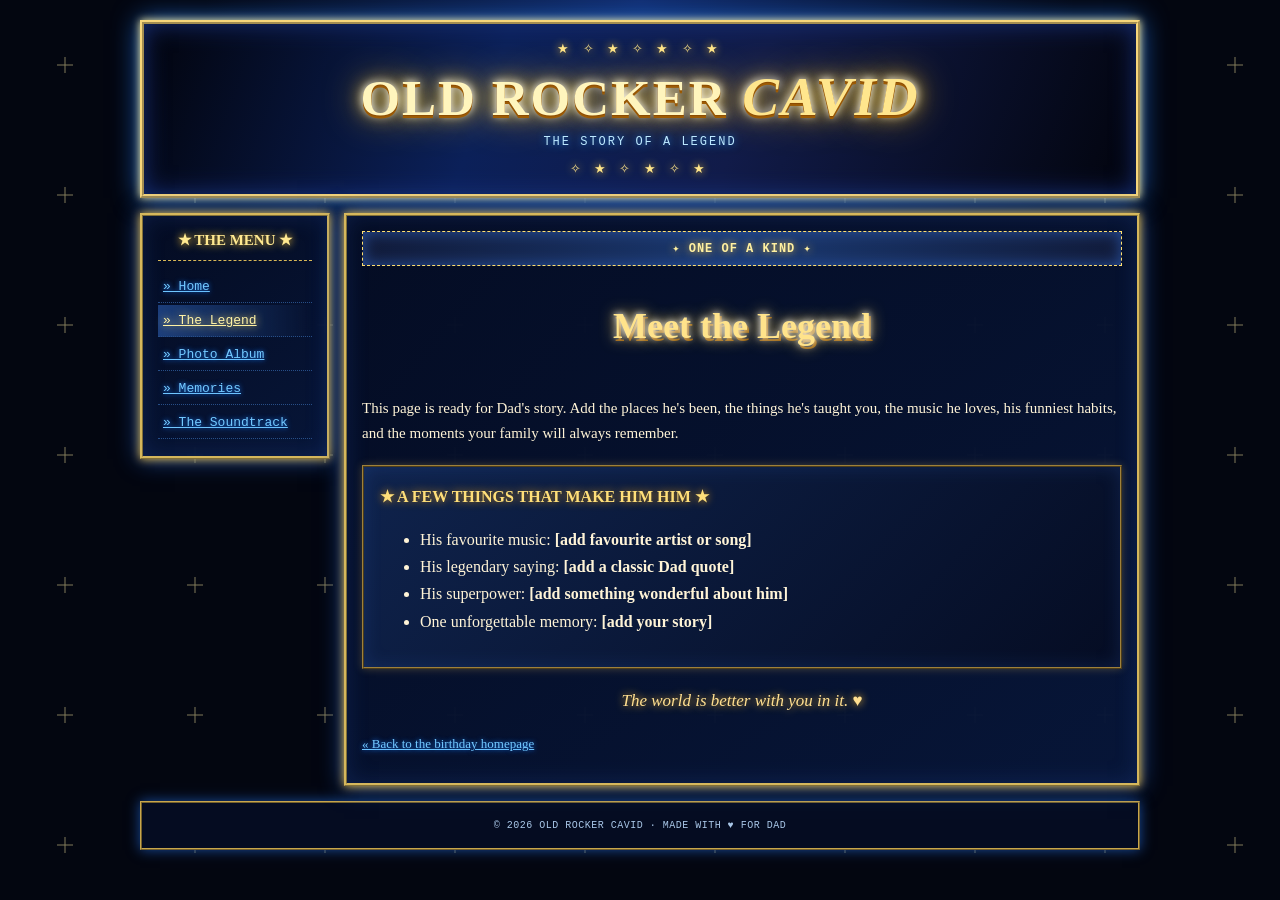
<file: about.html>
<!DOCTYPE html>
<html lang="en">
<head><meta charset="UTF-8"><meta name="viewport" content="width=device-width, initial-scale=1"><title>OLD ROCKER CAVID — The Legend</title><link rel="stylesheet" href="style.css"></head>
<body class="inside-page">
<header class="site-header"><div class="header-stars">★ ✧ ★ ✧ ★ ✧ ★</div><h1>OLD ROCKER <span>CAVID</span></h1><p class="tagline">THE STORY OF A LEGEND</p><div class="header-stars">✧ ★ ✧ ★ ✧ ★</div></header>
<div class="page-wrap"><nav class="sidebar"><h2>★ THE MENU ★</h2><a href="home.html">» Home</a><a class="active" href="about.html">» The Legend</a><a href="gallery.html">» Photo Album</a><a href="memories.html">» Memories</a><a href="music.html">» The Soundtrack</a></nav>
<main class="content"><div class="notice">✦ ONE OF A KIND ✦</div><h2 class="gold-heading">Meet the Legend</h2><p>This page is ready for Dad's story. Add the places he's been, the things he's taught you, the music he loves, his funniest habits, and the moments your family will always remember.</p><div class="content-panel"><h3>★ A FEW THINGS THAT MAKE HIM HIM ★</h3><ul><li>His favourite music: <strong>[add favourite artist or song]</strong></li><li>His legendary saying: <strong>[add a classic Dad quote]</strong></li><li>His superpower: <strong>[add something wonderful about him]</strong></li><li>One unforgettable memory: <strong>[add your story]</strong></li></ul></div><p class="signature">The world is better with you in it. ♥</p><p class="back-link"><a href="home.html">« Back to the birthday homepage</a></p></main></div>
<footer class="site-footer"><p>© 2026 OLD ROCKER CAVID · MADE WITH ♥ FOR DAD</p></footer><script src="script.js"></script></body></html>
</file>
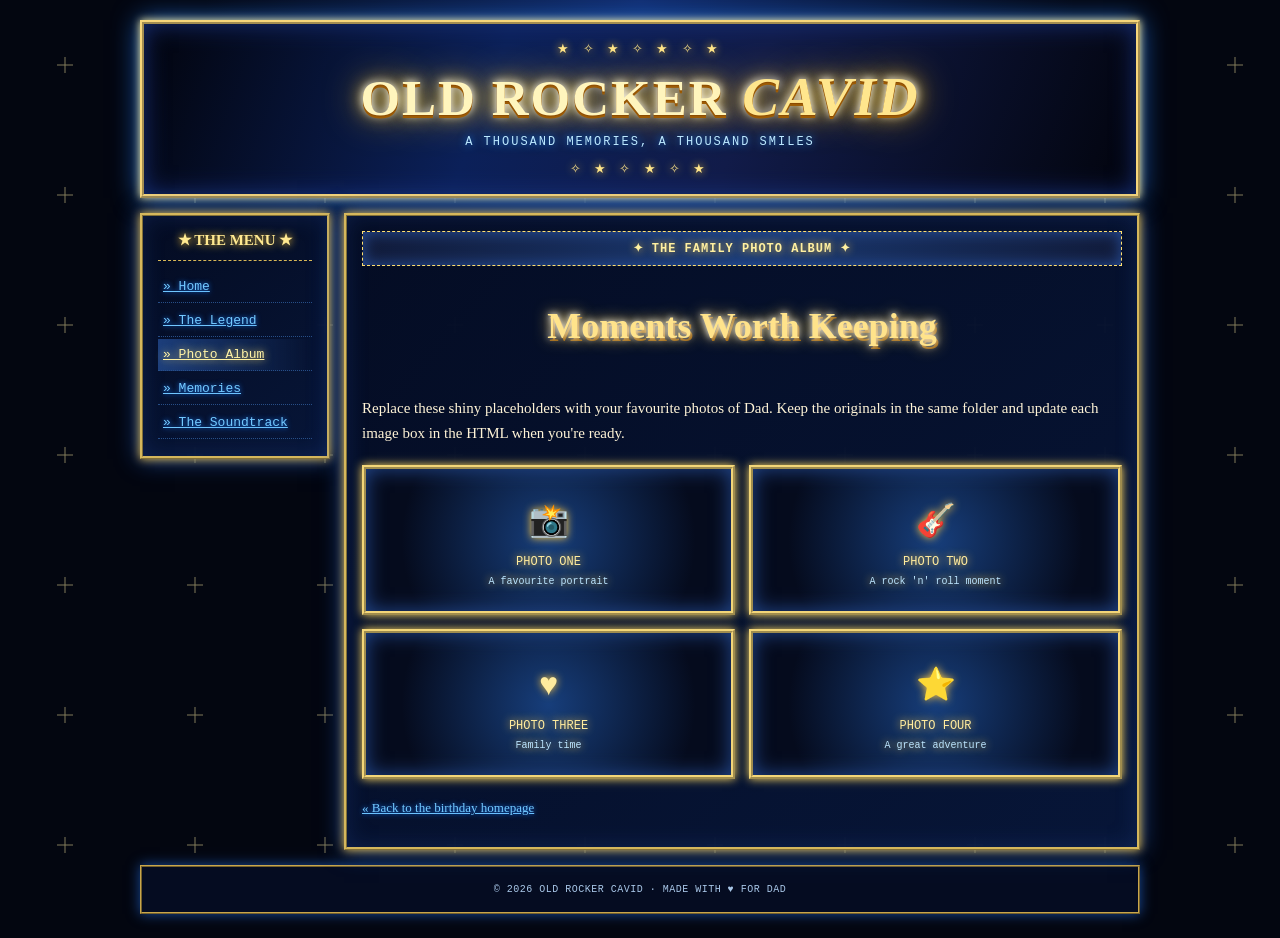
<file: gallery.html>
<!DOCTYPE html>
<html lang="en">
<head><meta charset="UTF-8"><meta name="viewport" content="width=device-width, initial-scale=1"><title>OLD ROCKER CAVID — Photo Album</title><link rel="stylesheet" href="style.css"></head>
<body class="inside-page">
<header class="site-header"><div class="header-stars">★ ✧ ★ ✧ ★ ✧ ★</div><h1>OLD ROCKER <span>CAVID</span></h1><p class="tagline">A THOUSAND MEMORIES, A THOUSAND SMILES</p><div class="header-stars">✧ ★ ✧ ★ ✧ ★</div></header>
<div class="page-wrap"><nav class="sidebar"><h2>★ THE MENU ★</h2><a href="home.html">» Home</a><a href="about.html">» The Legend</a><a class="active" href="gallery.html">» Photo Album</a><a href="memories.html">» Memories</a><a href="music.html">» The Soundtrack</a></nav>
<main class="content"><div class="notice">✦ THE FAMILY PHOTO ALBUM ✦</div><h2 class="gold-heading">Moments Worth Keeping</h2><p>Replace these shiny placeholders with your favourite photos of Dad. Keep the originals in the same folder and update each image box in the HTML when you're ready.</p><div class="gallery-grid"><div class="gallery-placeholder"><span>📸</span><strong>PHOTO ONE</strong><small>A favourite portrait</small></div><div class="gallery-placeholder"><span>🎸</span><strong>PHOTO TWO</strong><small>A rock 'n' roll moment</small></div><div class="gallery-placeholder"><span>♥</span><strong>PHOTO THREE</strong><small>Family time</small></div><div class="gallery-placeholder"><span>⭐</span><strong>PHOTO FOUR</strong><small>A great adventure</small></div></div><p class="back-link"><a href="home.html">« Back to the birthday homepage</a></p></main></div>
<footer class="site-footer"><p>© 2026 OLD ROCKER CAVID · MADE WITH ♥ FOR DAD</p></footer><script src="script.js"></script></body></html>
</file>
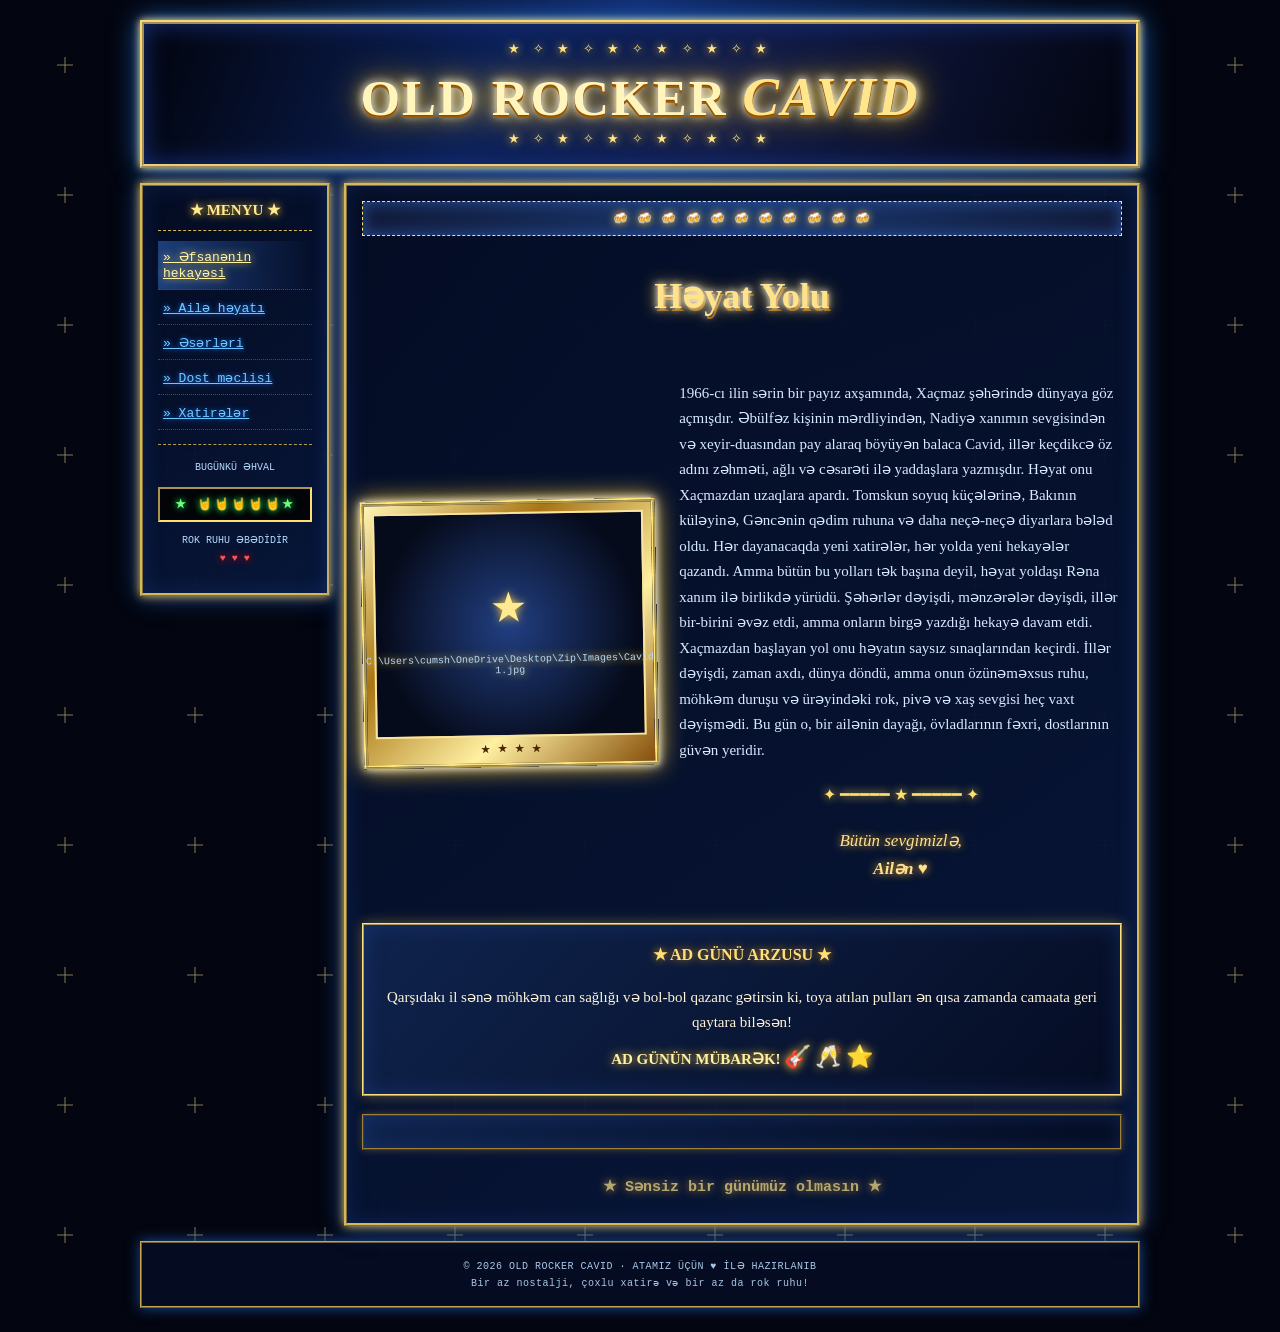
<file: home.html>
<!DOCTYPE html>
<html lang="az">
<head>
  <meta charset="UTF-8">
  <meta name="viewport" content="width=device-width, initial-scale=1">
  <title>OLD ROCKER CAVID — Ad Gününə Həsr Olunur</title>
  <link rel="stylesheet" href="style.css">
</head>
<body class="inside-page">
  <header class="site-header">
    <div class="header-stars">★ ✧ ★ ✧ ★ ✧ ★ ✧ ★ ✧ ★</div>
    <h1>OLD ROCKER <span>CAVID</span></h1>
    <div class="header-stars">★ ✧ ★ ✧ ★ ✧ ★ ✧ ★ ✧ ★</div>
  </header>
  <div class="page-wrap">
    <nav class="sidebar">
      <h2>★ MENYU ★</h2>
      <a class="active" href="home.html">» Əfsanənin hekayəsi</a>
      <a href="about.html">» Ailə həyatı</a>
      <a href="gallery.html">» Əsərləri </a>
      <a href="memories.html">» Dost məclisi</a>
      <a href="music.html">» Xatirələr</a>
      <div class="sidebar-rule"></div>
      <p class="side-note">BUGÜNKÜ ƏHVAL</p>
      <div class="party-counter">★ 🤘🤘🤘🤘🤘★</div>
      <p class="side-note">ROK RUHU ƏBƏDİDİR<br><span class="heart">♥ ♥ ♥</span></p>
    </nav>
    <main class="content">
      <div class="notice">🍻 🍻 🍻 🍻 🍻 🍻 🍻 🍻 🍻 🍻 🍻</div>
      <h2 class="gold-heading">Həyat Yolu</h2>
      <div class="hero-grid">
        <div class="photo-frame">
          <div class="photo-placeholder">
            <span class="photo-star">★</span>
            <small>C:\Users\cumsh\OneDrive\Desktop\Zip\Images\Cavid 1.jpg</small>
          </div>
          <div class="frame-caption">★ ★ ★ ★</div>
        </div>
        <div class="hero-copy">
          <p>1966-cı ilin sərin bir payız axşamında, Xaçmaz şəhərində dünyaya göz açmışdır. Əbülfəz kişinin mərdliyindən, Nadiyə xanımın sevgisindən və xeyir-duasından pay alaraq böyüyən balaca Cavid, illər keçdikcə öz adını zəhməti, ağlı və cəsarəti ilə yaddaşlara yazmışdır. Həyat onu Xaçmazdan uzaqlara apardı. Tomskun soyuq küçələrinə, Bakının küləyinə, Gəncənin qədim ruhuna və daha neçə-neçə diyarlara bələd oldu. Hər dayanacaqda yeni xatirələr, hər yolda yeni hekayələr qazandı. Amma bütün bu yolları tək başına deyil, həyat yoldaşı Rəna xanım ilə birlikdə yürüdü. Şəhərlər dəyişdi, mənzərələr dəyişdi, illər bir-birini əvəz etdi, amma onların birgə yazdığı hekayə davam etdi. Xaçmazdan başlayan yol onu həyatın saysız sınaqlarından keçirdi. İllər dəyişdi, zaman axdı, dünya döndü, amma onun özünəməxsus ruhu, möhkəm duruşu və ürəyindəki rok, pivə və xaş sevgisi heç vaxt dəyişmədi. Bu gün o, bir ailənin dayağı, övladlarının fəxri, dostlarının güvən yeridir. </p>
          <div class="shiny-rule">✦ ━━━━━ ★ ━━━━━ ✦</div>
          <p class="signature">Bütün sevgimizlə,<br><strong>Ailən</strong> ♥</p>
        </div>
      </div>
      <div class="content-panel birthday-panel">
        <h3>★ AD GÜNÜ ARZUSU ★</h3>
        <p>Qarşıdakı il sənə möhkəm can sağlığı və bol-bol qazanc gətirsin ki, toya atılan pulları ən qısa zamanda camaata geri qaytara biləsən!</p>
        <p class="big-wish">AD GÜNÜN MÜBARƏK! <span>🎸</span> <span>🥂</span> <span>⭐</span></p>
      </div>
      <div class="content-panel two-column">
        <div>
        </div>
      </div>
      <p class="blink-line">★ Sənsiz bir günümüz olmasın ★</p>
    </main>
  </div>
  <footer class="site-footer">
    <p>© 2026 OLD ROCKER CAVID · ATAMIZ ÜÇÜN ♥ İLƏ HAZIRLANIB</p>
    <p>Bir az nostalji, çoxlu xatirə və bir az da rok ruhu!</p>
  </footer>
  <script src="script.js"></script>
</body>
</html>
</file>
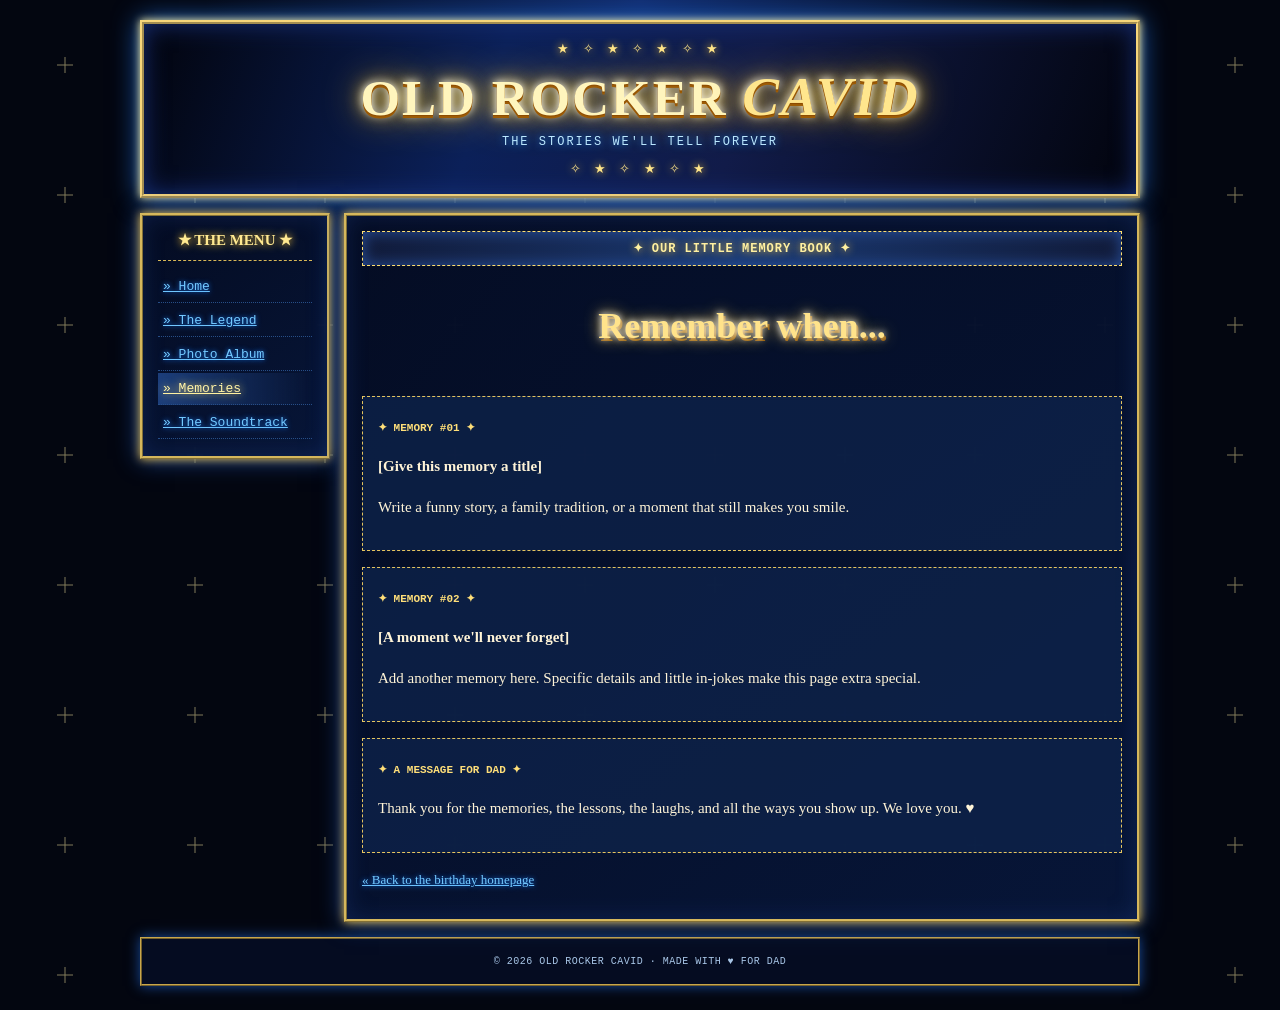
<file: memories.html>
<!DOCTYPE html>
<html lang="en">
<head><meta charset="UTF-8"><meta name="viewport" content="width=device-width, initial-scale=1"><title>OLD ROCKER CAVID — Memories</title><link rel="stylesheet" href="style.css"></head>
<body class="inside-page">
<header class="site-header"><div class="header-stars">★ ✧ ★ ✧ ★ ✧ ★</div><h1>OLD ROCKER <span>CAVID</span></h1><p class="tagline">THE STORIES WE'LL TELL FOREVER</p><div class="header-stars">✧ ★ ✧ ★ ✧ ★</div></header>
<div class="page-wrap"><nav class="sidebar"><h2>★ THE MENU ★</h2><a href="home.html">» Home</a><a href="about.html">» The Legend</a><a href="gallery.html">» Photo Album</a><a class="active" href="memories.html">» Memories</a><a href="music.html">» The Soundtrack</a></nav>
<main class="content"><div class="notice">✦ OUR LITTLE MEMORY BOOK ✦</div><h2 class="gold-heading">Remember when...</h2><div class="memory-card"><span>✦ MEMORY #01 ✦</span><p><strong>[Give this memory a title]</strong></p><p>Write a funny story, a family tradition, or a moment that still makes you smile.</p></div><div class="memory-card"><span>✦ MEMORY #02 ✦</span><p><strong>[A moment we'll never forget]</strong></p><p>Add another memory here. Specific details and little in-jokes make this page extra special.</p></div><div class="memory-card"><span>✦ A MESSAGE FOR DAD ✦</span><p>Thank you for the memories, the lessons, the laughs, and all the ways you show up. We love you. ♥</p></div><p class="back-link"><a href="home.html">« Back to the birthday homepage</a></p></main></div>
<footer class="site-footer"><p>© 2026 OLD ROCKER CAVID · MADE WITH ♥ FOR DAD</p></footer><script src="script.js"></script></body></html>
</file>
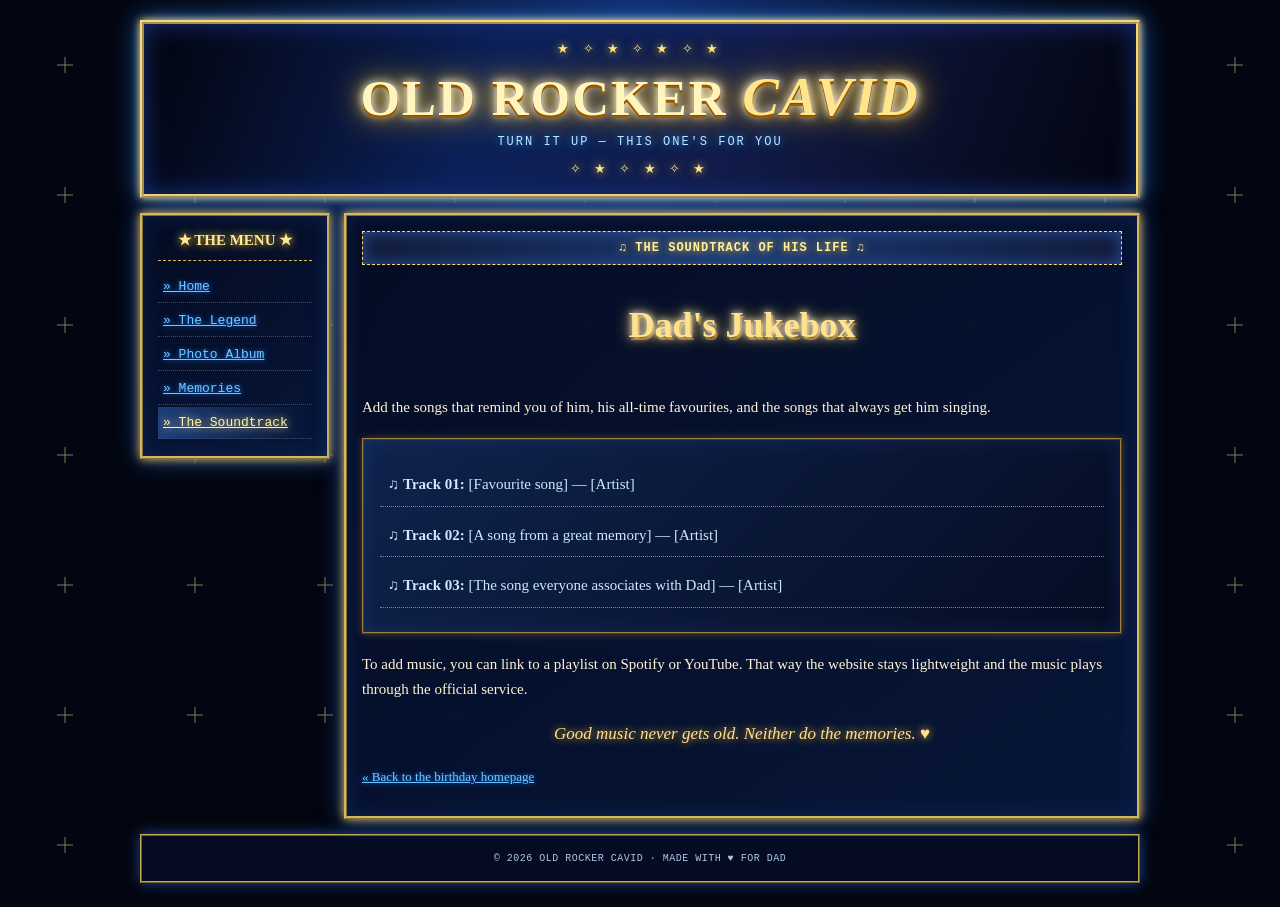
<file: music.html>
<!DOCTYPE html>
<html lang="en">
<head><meta charset="UTF-8"><meta name="viewport" content="width=device-width, initial-scale=1"><title>OLD ROCKER CAVID — The Soundtrack</title><link rel="stylesheet" href="style.css"></head>
<body class="inside-page">
<header class="site-header"><div class="header-stars">★ ✧ ★ ✧ ★ ✧ ★</div><h1>OLD ROCKER <span>CAVID</span></h1><p class="tagline">TURN IT UP — THIS ONE'S FOR YOU</p><div class="header-stars">✧ ★ ✧ ★ ✧ ★</div></header>
<div class="page-wrap"><nav class="sidebar"><h2>★ THE MENU ★</h2><a href="home.html">» Home</a><a href="about.html">» The Legend</a><a href="gallery.html">» Photo Album</a><a href="memories.html">» Memories</a><a class="active" href="music.html">» The Soundtrack</a></nav>
<main class="content"><div class="notice">♫ THE SOUNDTRACK OF HIS LIFE ♫</div><h2 class="gold-heading">Dad's Jukebox</h2><p>Add the songs that remind you of him, his all-time favourites, and the songs that always get him singing.</p><div class="content-panel music-list"><p>♫ <strong>Track 01:</strong> [Favourite song] — [Artist]</p><p>♫ <strong>Track 02:</strong> [A song from a great memory] — [Artist]</p><p>♫ <strong>Track 03:</strong> [The song everyone associates with Dad] — [Artist]</p></div><p>To add music, you can link to a playlist on Spotify or YouTube. That way the website stays lightweight and the music plays through the official service.</p><p class="signature">Good music never gets old. Neither do the memories. ♥</p><p class="back-link"><a href="home.html">« Back to the birthday homepage</a></p></main></div>
<footer class="site-footer"><p>© 2026 OLD ROCKER CAVID · MADE WITH ♥ FOR DAD</p></footer><script src="script.js"></script></body></html>
</file>
<file: style.css>
/* OLD ROCKER CAVID — extra-shiny early-2000s birthday edition */
:root{--night:#030513;--navy:#081943;--blue:#1458a0;--ice:#9bdcff;--gold:#ffdf70;--gold2:#fff5bd;--red:#ff493d;--cream:#fff4d7;--violet:#a78bfa}
*{box-sizing:border-box}
html{min-height:100%;scroll-behavior:smooth}
body{margin:0;color:var(--cream);background:#02030b url("data:image/svg+xml,%3Csvg xmlns='http://www.w3.org/2000/svg' width='160' height='160' viewBox='0 0 160 160'%3E%3Cg fill='%23ffffff' opacity='.65'%3E%3Ccircle cx='14' cy='22' r='1'/%3E%3Ccircle cx='97' cy='37' r='.8'/%3E%3Ccircle cx='54' cy='111' r='1'/%3E%3Ccircle cx='143' cy='133' r='.8'/%3E%3C/g%3E%3Cg stroke='%23bfe5ff' stroke-width='.7' opacity='.8'%3E%3Cpath d='M32 55v12M26 61h12M122 82v10M117 87h10'/%3E%3C/g%3E%3C/svg%3E");font:16px Georgia,'Times New Roman',serif}
a{color:#73c9ff;text-shadow:0 0 5px #197aff}a:visited{color:#d6aaff}a:hover{color:#fff5a8;background:#173b78;text-shadow:0 0 9px #ffe680}
.welcome-page{min-height:100vh;display:grid;place-items:center;overflow:hidden;background:radial-gradient(ellipse at 50% 15%,#162e78 0,#080f32 35%,#02030b 72%)}
.sparkles{position:fixed;inset:0;pointer-events:none;opacity:.8;background-image:radial-gradient(2px 2px at 12% 18%,#fff 50%,transparent 60%),radial-gradient(2px 2px at 75% 25%,#ffeaa0 50%,transparent 60%),radial-gradient(3px 3px at 85% 72%,#fff 50%,transparent 60%),radial-gradient(1px 1px at 44% 86%,#8bd6ff 50%,transparent 60%),radial-gradient(2px 2px at 26% 65%,#fff 50%,transparent 60%);background-size:190px 170px,230px 210px,270px 230px,210px 200px,240px 220px;animation:twinkle 3s steps(2,end) infinite}
@keyframes twinkle{0%,100%{opacity:.45;filter:brightness(.9)}50%{opacity:1;filter:brightness(1.6)}}
.welcome-box{position:relative;width:min(92%,640px);text-align:center;padding:35px 28px 26px;border:4px ridge #ffe7a0;outline:2px solid #b87a18;outline-offset:7px;background:linear-gradient(145deg,rgba(5,10,31,.98),rgba(12,27,73,.97),rgba(3,5,18,.98));box-shadow:0 0 15px #fff2a5,0 0 38px #e4a735,0 0 75px #163dbe,inset 0 0 35px #1c3f9c;animation:goldPulse 3s ease-in-out infinite}
@keyframes goldPulse{0%,100%{box-shadow:0 0 12px #fff2a5,0 0 32px #d89b2a,0 0 65px #163dbe,inset 0 0 30px #1c3f9c}50%{box-shadow:0 0 22px #fff,0 0 55px #ffd55e,0 0 90px #416dff,inset 0 0 45px #2b54bc}}
.tiny-top,.tiny-bottom,.under-construction{font:11px 'Courier New',monospace;letter-spacing:2px;color:#c5e4ff}
h1{margin:19px 0 11px;color:var(--gold2);font-size:clamp(36px,8vw,68px);line-height:.94;letter-spacing:2px;text-shadow:0 1px 0 #8c4b00,0 3px 0 #9d5b04,0 0 8px #fff,0 0 18px #ffd84c,0 0 38px #ffb400}
h1 span{font-family:'Brush Script MT','Segoe Script',cursive;color:#ffe68d;font-size:1.08em;font-style:italic}
.ornament{margin:20px 0;color:#ffdb65;letter-spacing:8px;text-shadow:0 0 10px #ffc83d}
.welcome-copy{color:#fff0a4;letter-spacing:3px;font:bold 14px 'Courier New',monospace;text-shadow:0 0 10px #ffbe33}
.welcome-note{color:#c7e7ff;line-height:1.8;font-style:italic;text-shadow:0 0 8px #167dff}
.enter-link{display:inline-block;margin:20px 0 25px;padding:14px 22px;color:#fff8c8!important;text-decoration:none;font:bold 16px 'Courier New',monospace;letter-spacing:2px;border:3px ridge #fff0a1;background:linear-gradient(#ff6b25,#b60a12 55%,#5c0615);box-shadow:0 0 10px #ffed91,0 0 25px #ff431b,5px 5px 0 #391019;text-shadow:0 0 8px #fff;animation:buttonGlow 1.7s ease-in-out infinite}
@keyframes buttonGlow{0%,100%{filter:brightness(1)}50%{filter:brightness(1.45)}}
.enter-link:hover{transform:translateY(-2px);background:linear-gradient(#ffb44d,#d51b20);color:white!important}
.under-construction{color:#ffd166;margin-bottom:17px;text-shadow:0 0 9px #ffab00}.heart{color:#ff5252;text-shadow:0 0 9px red}.tiny-bottom{letter-spacing:.5px}
.inside-page{background-color:#030610;background-image:radial-gradient(ellipse at 50% 0,#112d70 0,transparent 48%),url("data:image/svg+xml,%3Csvg xmlns='http://www.w3.org/2000/svg' width='130' height='130'%3E%3Cpath d='M65 57v16M57 65h16' stroke='%23fff0a3' stroke-width='1' opacity='.5'/%3E%3C/svg%3E")}
.site-header{width:min(97%,1000px);margin:20px auto 0;text-align:center;padding:17px 10px;background:linear-gradient(110deg,#02040d,#0b2059 35%,#111b49 60%,#02040d);border:4px ridge #f7d67a;box-shadow:0 0 8px #fff1a1,0 0 25px #1c65c8,inset 0 0 25px #172e75}
.header-stars{color:#ffe58a;letter-spacing:5px;font-size:13px;text-shadow:0 0 8px #ffcf38;overflow-wrap:anywhere}
.site-header h1{font-size:clamp(30px,5vw,51px);margin:14px 0 8px}.tagline{color:#bce8ff;font:12px 'Courier New',monospace;letter-spacing:2px;text-shadow:0 0 8px #158bff}
.page-wrap{display:grid;grid-template-columns:190px minmax(0,1fr);gap:14px;width:min(97%,1000px);margin:15px auto;align-items:start}
.sidebar,.content{border:3px ridge #d5b75c;background:linear-gradient(145deg,rgba(4,12,35,.97),rgba(7,22,57,.97));padding:15px;box-shadow:0 0 9px #e9bd48,0 0 22px #1747a2,inset 0 0 22px rgba(43,83,176,.24)}
.sidebar h2{font:bold 15px Georgia;text-align:center;color:#ffe991;border-bottom:1px dashed #d9b957;padding-bottom:11px;margin:0 0 10px;text-shadow:0 0 8px #ffcb38}
.sidebar a{display:block;padding:8px 5px;margin:2px 0;font:13px 'Courier New',monospace;border-bottom:1px dotted #274e87}
.sidebar a.active{color:#fff3a6;background:linear-gradient(90deg,#1c3e7b,transparent);text-shadow:0 0 8px #ffdc69}
.sidebar-rule{border-top:1px dashed #b99b4b;margin:14px 0}.side-note{text-align:center;font:10px 'Courier New',monospace;line-height:1.8;color:#b6d9ff}.party-counter{margin:8px auto;text-align:center;background:#020407;border:2px inset #ffdf70;color:#6cff7b;padding:8px 2px;font:bold 12px 'Courier New',monospace;letter-spacing:2px;text-shadow:0 0 7px #26ff61}
.content{min-height:470px;line-height:1.7}.notice{text-align:center;padding:9px;border:1px dashed #ffdf70;color:#fff0a0;background:linear-gradient(90deg,#111b3a,#1b3971,#111b3a);font:bold 12px 'Courier New',monospace;letter-spacing:1px;text-shadow:0 0 8px #ffcc40;box-shadow:inset 0 0 15px #284f9a}
.content h2{color:#ffe38b;font-size:27px;border-bottom:1px dashed #c9a84b;padding-bottom:9px;text-shadow:0 0 10px #ffbd36}.content h2.gold-heading{text-align:center;border:0;font-size:clamp(25px,4vw,36px);text-shadow:0 0 7px #fff,0 0 16px #ffd14c,2px 3px 0 #8d5100}
.content h3{color:#ffdf79;font-size:16px;margin-top:0;text-shadow:0 0 8px #cc8c15}.content p{font-size:15px}.hero-grid{display:grid;grid-template-columns:minmax(180px,.8fr) minmax(0,1.2fr);gap:22px;align-items:center;margin:15px 0 22px}
.photo-frame{padding:8px;border:4px ridge #ffe37b;background:linear-gradient(135deg,#fff5b5,#a87514,#fff0a2,#87500a);box-shadow:0 0 8px #fff,0 0 25px #ffcf3e;transform:rotate(-1deg)}
.photo-placeholder{min-height:225px;display:flex;flex-direction:column;align-items:center;justify-content:center;text-align:center;gap:10px;color:#ffedab;background:radial-gradient(circle,#213f82,#060b1b 75%);border:2px solid #f9e4a0;padding:15px;text-shadow:0 0 8px #ffce41}.photo-placeholder .photo-star{font-size:42px;color:#ffe991}.photo-placeholder strong{font-size:13px;letter-spacing:1px}.photo-placeholder small{font:10px 'Courier New',monospace;color:#b5d9ff}.frame-caption{text-align:center;color:#4a2400;font:bold 10px 'Courier New',monospace;letter-spacing:1px;padding-top:6px}
.hero-copy h3{font:italic 22px Georgia;color:#ffe38b}.hero-copy p{color:#d7eaff}.shiny-rule{text-align:center;color:#ffdf70;text-shadow:0 0 10px #ffd34b;margin:18px 0}.signature{text-align:center;color:#ffdf90!important;font-style:italic;font-size:17px!important;text-shadow:0 0 9px #f5b82e}
.content-panel{margin:18px 0;padding:16px;border:2px ridge #9f813a;background:linear-gradient(135deg,rgba(16,37,80,.9),rgba(5,12,34,.95));box-shadow:inset 0 0 18px rgba(53,109,216,.2),0 0 8px rgba(255,212,93,.25)}
.content-panel p{margin:8px 0}.birthday-panel{text-align:center;border-color:#ffe080;box-shadow:0 0 12px rgba(255,211,75,.35),inset 0 0 20px rgba(37,76,156,.4)}.big-wish{font:bold 19px Georgia;color:#fff0a2;text-shadow:0 0 10px #ffca39}.big-wish span{font-size:22px}
.two-column{display:grid;grid-template-columns:1fr 1fr;gap:18px}.blink-line{text-align:center;color:#ffe68b;font:bold 12px 'Courier New',monospace;margin:27px 0 12px;text-shadow:0 0 8px #ffbf33}.memory-card{margin:16px 0;padding:15px;border:1px dashed #e5c45f;background:rgba(14,35,75,.75)}.memory-card>span{color:#ffdf79;font:bold 11px 'Courier New',monospace}.gallery-grid{display:grid;grid-template-columns:repeat(2,minmax(0,1fr));gap:14px;margin:18px 0}.gallery-placeholder{min-height:150px;display:flex;flex-direction:column;align-items:center;justify-content:center;text-align:center;gap:7px;border:4px ridge #f3d678;background:radial-gradient(circle,#173e7b,#050b1d 75%);color:#ffeb9e;box-shadow:0 0 9px #ffda61,inset 0 0 20px #23488e;text-shadow:0 0 8px #ffc941}.gallery-placeholder span{font-size:32px}.gallery-placeholder strong{font:12px 'Courier New',monospace}.gallery-placeholder small{font:10px 'Courier New',monospace;color:#bce5ff}.music-list p{padding:8px;border-bottom:1px dotted #6889ba;color:#cceaff}.back-link{font-size:13px!important}
.site-footer{width:min(97%,1000px);margin:13px auto 24px;padding:12px;text-align:center;border:2px ridge #c9a74c;background:#050c21;color:#a9c7e8;font:10px 'Courier New',monospace;letter-spacing:.5px;box-shadow:0 0 12px #184a99}.site-footer p{margin:5px}
@media(max-width:650px){.page-wrap{grid-template-columns:1fr}.sidebar{display:flex;flex-wrap:wrap;align-items:center;gap:3px 8px}.sidebar h2{width:100%}.sidebar a{display:inline-block}.sidebar-rule,.side-note,.party-counter{display:none}.hero-grid,.two-column{grid-template-columns:1fr}.photo-frame{max-width:300px;margin:auto;width:100%}.photo-placeholder{min-height:180px}.header-stars{letter-spacing:2px}.welcome-box{padding:28px 16px 22px}.gallery-grid{gap:9px}.gallery-placeholder{min-height:120px}}
@media(prefers-reduced-motion:reduce){*,*::before,*::after{animation:none!important;scroll-behavior:auto!important}}
</file>
